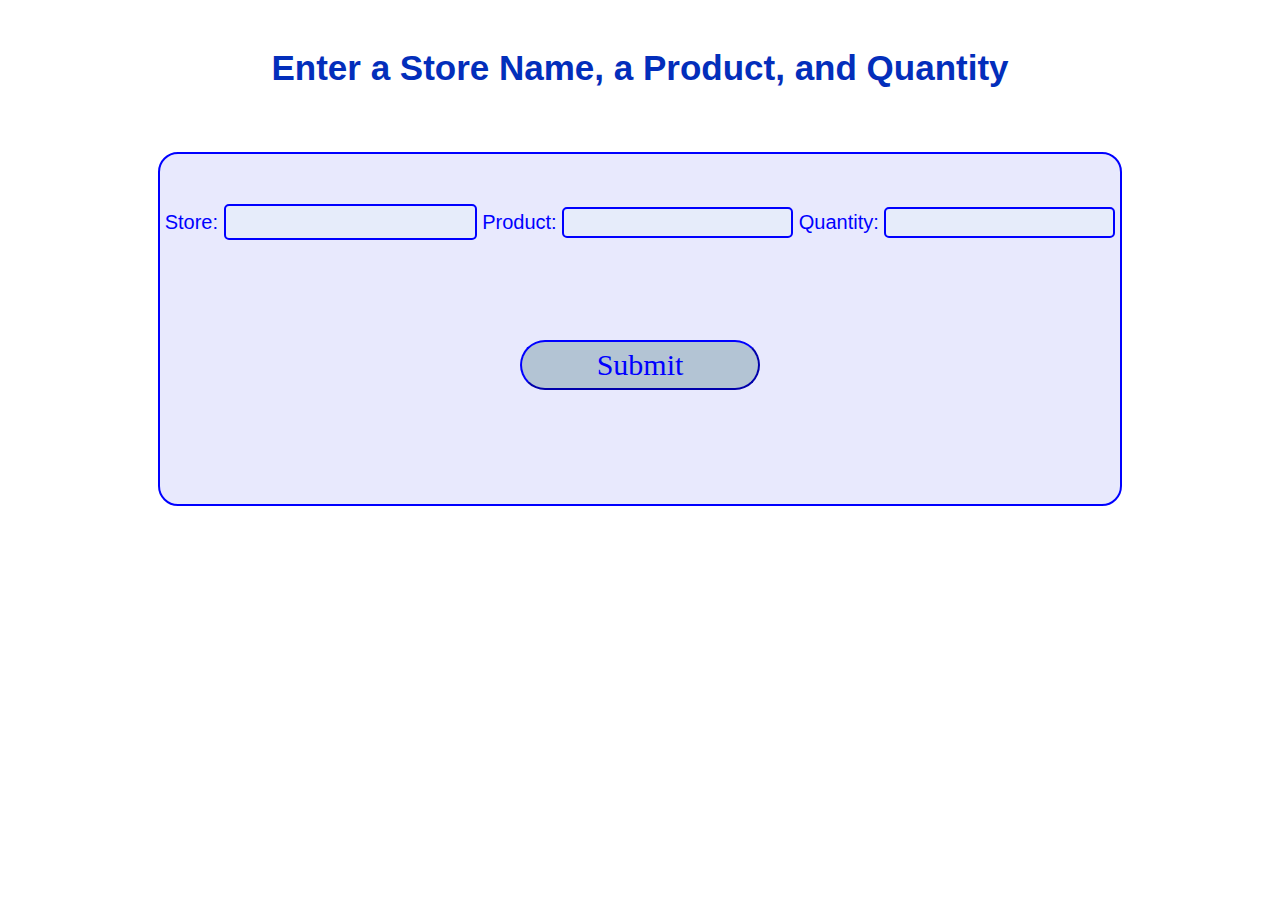
<file: 3.1-inputDom.instructional/index.html>
<!DOCTYPE html>
<html lang="en">

<head>
    <meta charset="UTF-8">
    <meta name="viewport" content="width=device-width, initial-scale=1.0">
    <meta http-equiv="X-UA-Compatible" content="ie=edge">
    <link rel='stylesheet' ref='text/css' href='style.css'>
    <title>Document</title>
</head>

<body>
    <!-- DO NOT ALTER HTML -->
    <h1>Enter a Store Name, a Product, and Quantity</h1>
    <form>
        Store: <input type="text" name="store" id="store">
        Product: <input type="text" name="product" id="product">
        Quantity: <input type="text" name="quantity" id="quantity">
        <button type="button" onclick="setVar()">Submit</button>
    </form>

    <p></p>

    <script src="main.js"></script>
</body>

</html>
</file>
<file: 3.1-inputDom.instructional/style.css>
html, body {
    margin: 0;
    padding: 0;
    font-family: 'Segoe UI', Tahoma, Geneva, Verdana, sans-serif;
}

h1 {
    font-family: 'Segoe UI', Tahoma, Geneva, Verdana, sans-serif;
    font-size: 35px;
    color: rgb(3, 46, 187);
    width: 100%;
    min-width: 75%;
    text-align: center;
    Padding: 25px 0px 40px 0px;
    
}   

form {
    width: 100%;
    max-width: 75%;
    Height: 300px;
    margin: auto;
    background-color: rgb(140, 144, 243, .2);
    border: 2px solid blue;
    border-radius: 20px;
    font-family: 'Segoe UI', Tahoma, Geneva, Verdana, sans-serif;
    font-size: 20px;
    color: blue;
    text-align: center;
    padding: 50px 0px 0px 0px;
}
#store {
    background-color: rgb(230, 236, 250);
    height: 30px;
    border: 2px solid blue;
    border-radius: 5px;
    font-family: Georgia, 'Times New Roman', Times, serif;
    font-size: 20px;
    color: blue;
    
    
}

#product {
    background-color: rgb(230, 236, 250);
    border-color: blue; 
    height: 25px;
    border: 2px solid blue;
    border-radius: 5px;
    font-family: Georgia, 'Times New Roman', Times, serif;
    font-size: 18px;
    color: blue;
}

#quantity {
    background-color: rgb(230, 236, 250);
    border-color: blue; 
    height: 25px;
    border: 2px solid blue;
    border-radius: 5px;
    font-family: Georgia, 'Times New Roman', Times, serif;
    font-size: 18px;
    color: blue;
}

button {
    background-color: rgb(179, 196, 212);
    font-family: Georgia, 'Times New Roman', Times, serif;
    border-color: blue;
    width: 100%;
    max-width: 25%;   
    height: 50px;
    border-radius: 25px;
    margin-top: 100px;
    font-size: 30px;
    color:blue;
    
}
</file>
